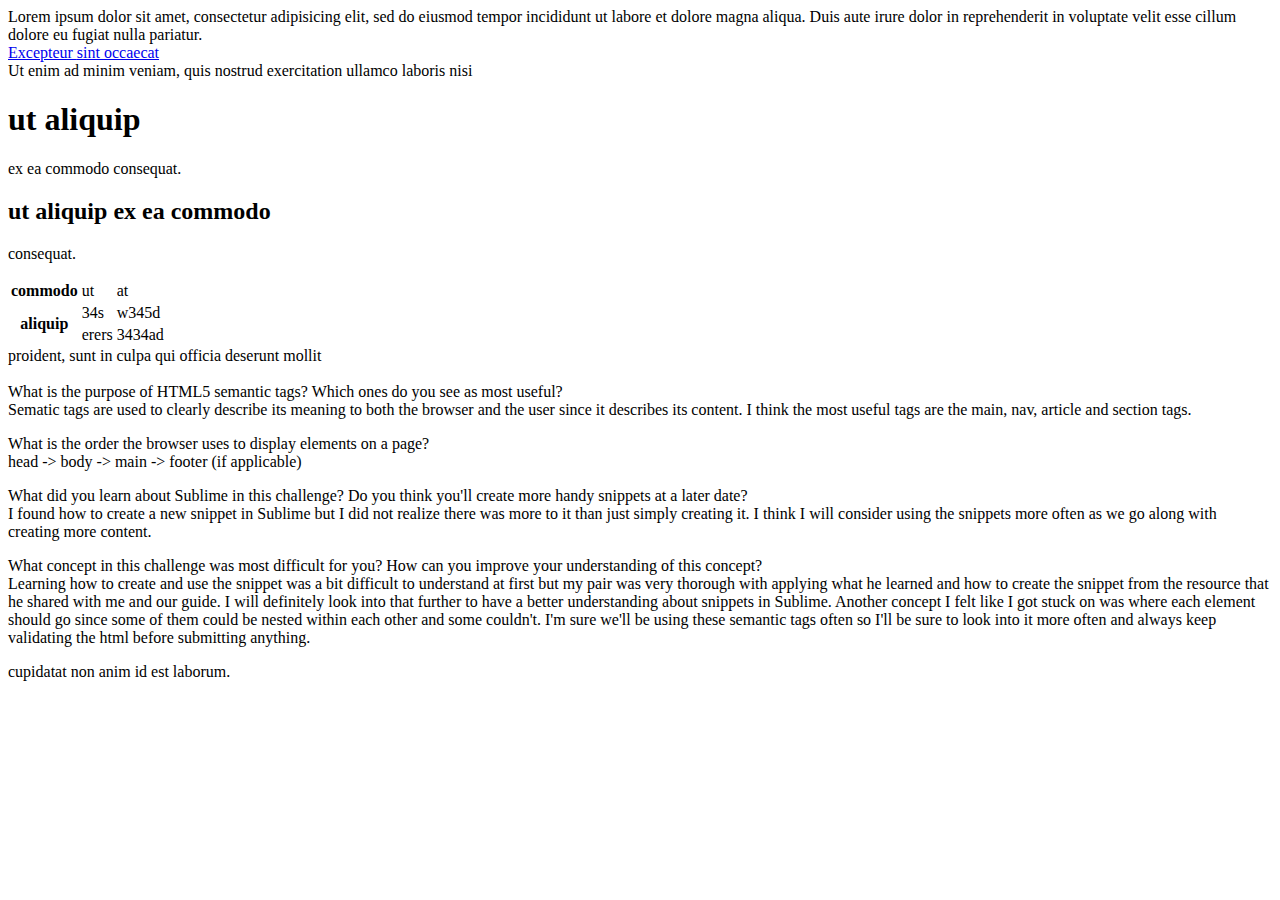
<file: html/gps/index.html>
<!DOCTYPE html>
<html lang="en">
<head>
  <title>gps 1.2</title>
  <meta charset="utf-8">
  <!-- <link rel="stylesheet" href=""> -->
</head>
<body>
  <header> Lorem ipsum dolor sit amet, consectetur adipisicing elit, sed do eiusmod
  tempor incididunt ut labore et dolore magna aliqua.

   Duis aute irure dolor in reprehenderit in voluptate velit esse
  cillum dolore eu fugiat nulla pariatur.

  </header>
  <nav>
  <a href="#">Excepteur </a>
  <a href="#">sint </a>
  <a href="#">occaecat </a>
  </nav>

  <main> Ut enim ad minim veniam,
      quis nostrud exercitation ullamco laboris nisi

    <article>
      <h1>ut aliquip</h1>
      <p>ex ea commodo consequat.</p>
      <section>
        <h2>ut aliquip ex ea commodo</h2>
        <p> consequat.</p>
        <table>
          <tr>
            <th>commodo</th>
            <td>ut</td>
            <td>at</td>
          </tr>
          <tr>
            <th rowspan="2">aliquip</th>
            <td>34s</td>
            <td>w345d</td>
          </tr>
          <tr>
            <td>erers</td>
            <td>3434ad</td>
          </tr>
        </table>
      </section>
    </article>

  </main>
  <aside> proident, sunt in culpa qui officia deserunt mollit</aside>

 	<article>
  		<h3></h3>
  		<p>What is the purpose of HTML5 semantic tags? Which ones do you see as most useful?
  		<br>Sematic tags are used to clearly describe its meaning to both the browser and the user since it describes its content. I think the most useful tags are the main, nav, article and section tags. </p>

		<p>What is the order the browser uses to display elements on a page?
		<br> head -> body -> main -> footer (if applicable)</p>

		<p>What did you learn about Sublime in this challenge? Do you think you'll create more handy snippets at a later date?
		<br>I found how to create a new snippet in Sublime but I did not realize there was more to it than just simply creating it. I think I will consider using the snippets more often as we go along with creating more content.</p>

		<p>What concept in this challenge was most difficult for you? How can you improve your understanding of this concept?
		<br>Learning how to create and use the snippet was a bit difficult to understand at first but my pair was very thorough with applying what he learned and how to create the snippet from the resource that he shared with me and our guide. I will definitely look into that further to have a better understanding about snippets in Sublime. Another concept I felt like I got stuck on was where each element should go since some of them could be nested within each other and some couldn't. I'm sure we'll be using these semantic tags often so I'll be sure to look into it more often and always keep validating the html before submitting anything.
	</article>

  <footer> cupidatat non anim id est laborum. </footer>
</body>
</html>
</file>
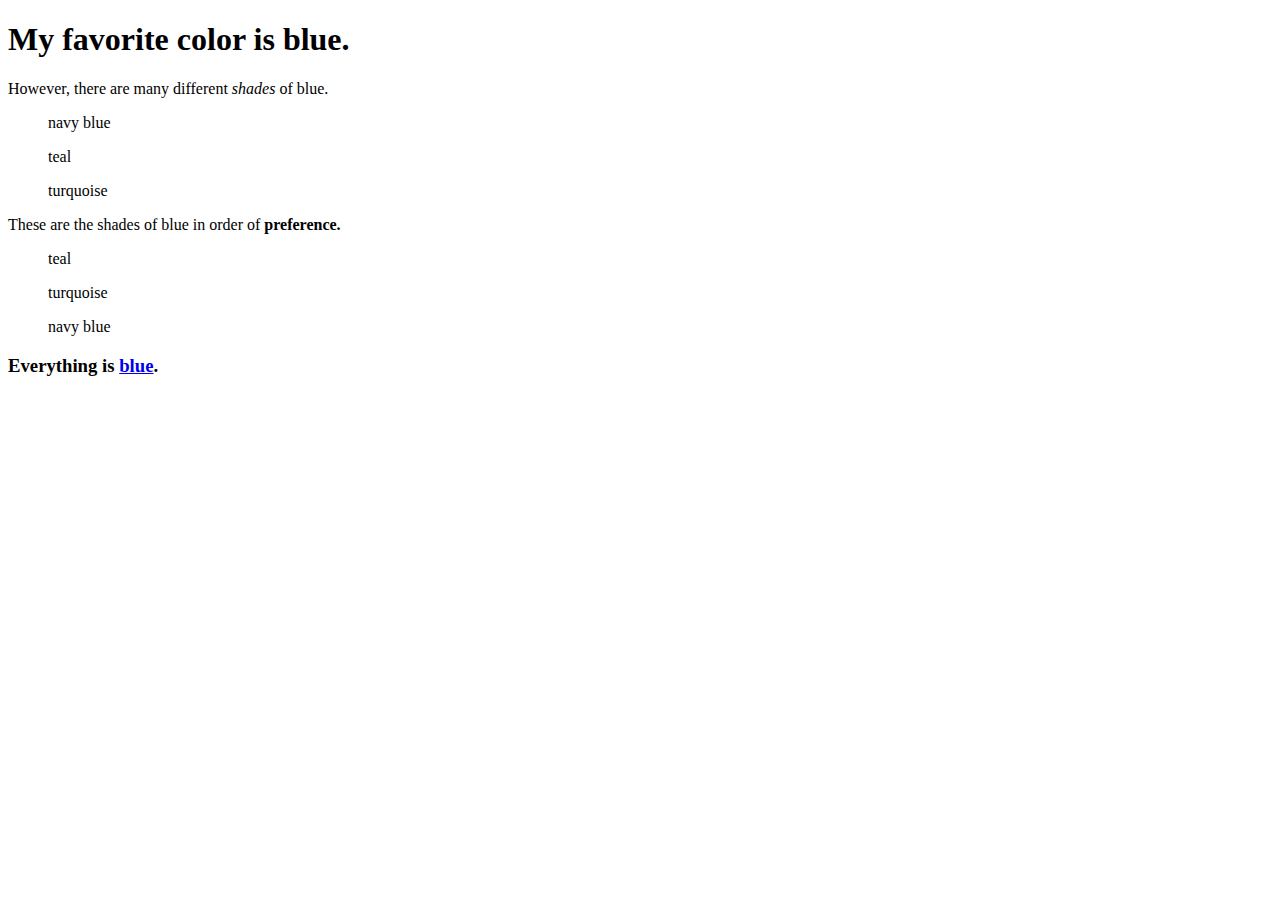
<file: html/web_basics/index.html>
<!DOCTYPE html>
<html>
<head>
	<title>my favorite color is blue.</title>
</head>
<body>
<h1>My favorite color is blue.</h1>
<p>However, there are many different <em>shades</em> of blue.</p>
	<ul>navy blue</ul>
	<ul>teal</ul>
	<ul>turquoise</ul></p>
<p>These are the shades of blue in order of <strong>preference.</strong>
	<ol>teal</ol>
	<ol>turquoise</ol>
	<ol>navy blue</ol>
	</p>
<p><h3>Everything is <a href="https://www.youtube.com/watch?v=JGulAZnnTKA">blue</a>.</h3>

</body>
</html>
</file>
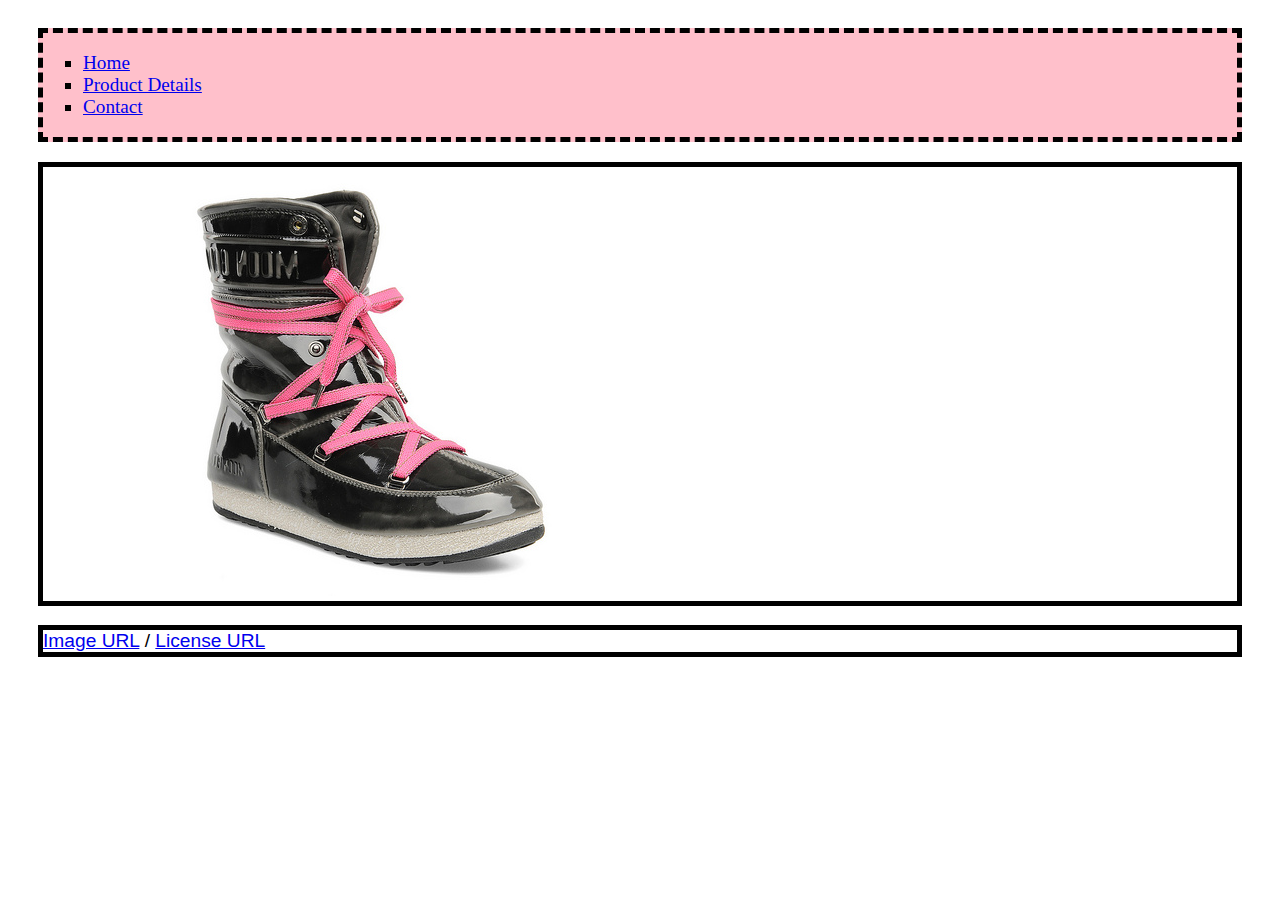
<file: web_dev/client_side_js/index.html>
<!DOCTYPE html>
<html>
<head>
  <title>Home</title>
  <link rel="stylesheet" href="style.css">
</head>

<body>
  <nav class="menu">
    <ul>
      <li><a href="index.html">Home</a></li>
      <li><a href="product_details.html">Product Details</a></li>
      <li><a href="contact.html">Contact</a></li>
    </ul>
  </nav>
  <p>
    <img src="moon_bootz.jpg" alt="moon boots" id="moonbootz" />
  </p>
  <p>
    <a href="https://www.flickr.com/photos/pratpr/9799150133/in/[base64]">Image URL</a> / <a href="https://creativecommons.org/licenses/by/2.0/"> License URL</a>
  </p>
  <script src="script.js"></script>
</body>
</html>
</file>
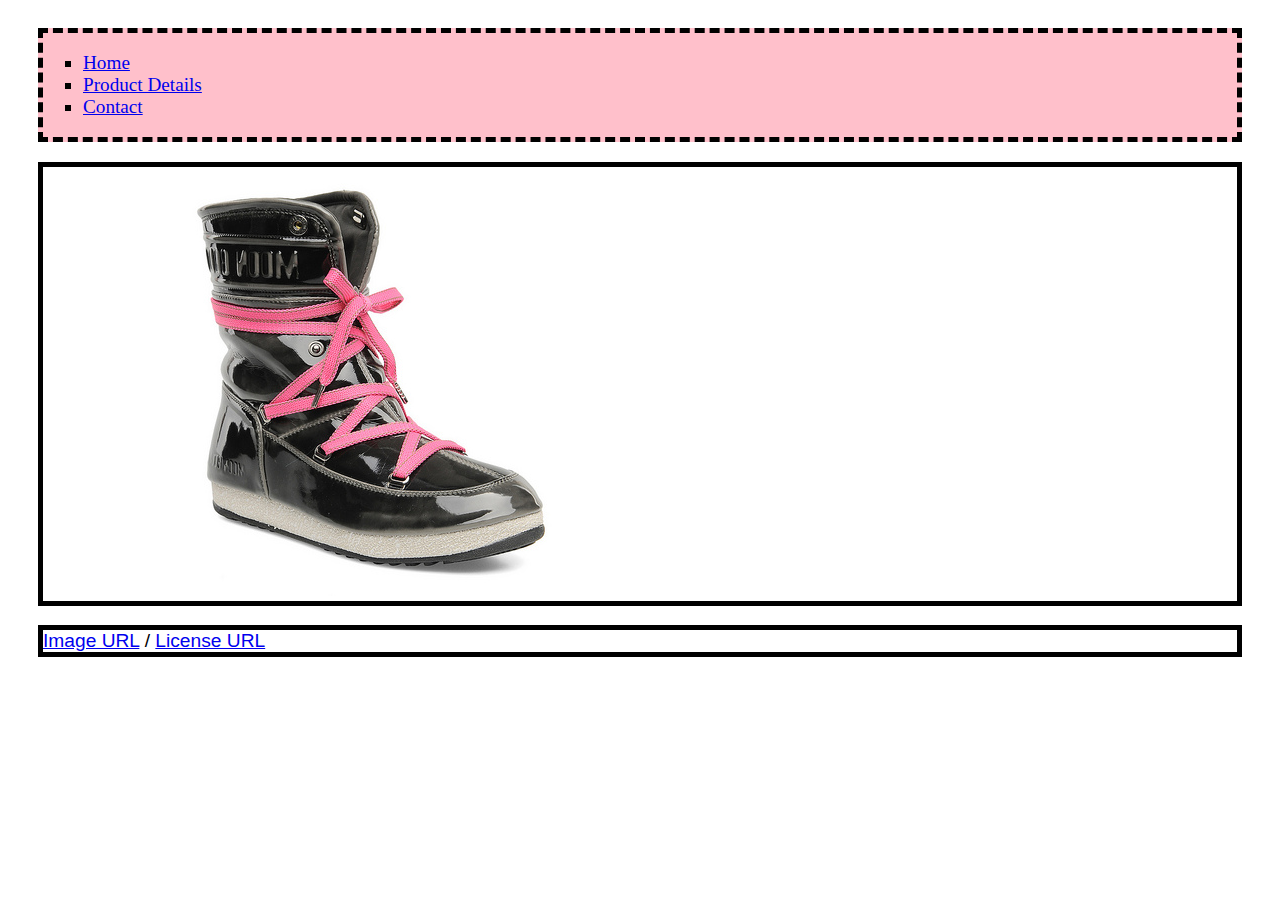
<file: web_dev/jquery/practice_jquery/index.html>
<!DOCTYPE html>
<html>
<head>
  <title>Home</title>
  <link rel="stylesheet" href="style.css">
  <script type="text/javascript" src="https://ajax.googleapis.com/ajax/libs/jquery/3.2.1/jquery.min.js"></script>
  <script type="text/javascript" src="script.js"></script>
</head>

<body>
  <nav class="menu">
    <ul>
      <li><a href="index.html">Home</a></li>
      <li><a href="product_details.html">Product Details</a></li>
      <li><a href="contact.html">Contact</a></li>
    </ul>
  </nav>
  <p>
    <img src="moon_bootz.jpg" alt="moon boots" id="moonbootz" />
  </p>
  <p>
    <a href="https://www.flickr.com/photos/pratpr/9799150133/in/[base64]">Image URL</a> / <a href="https://creativecommons.org/licenses/by/2.0/"> License URL</a>
  </p>
</body>
</html>
</file>
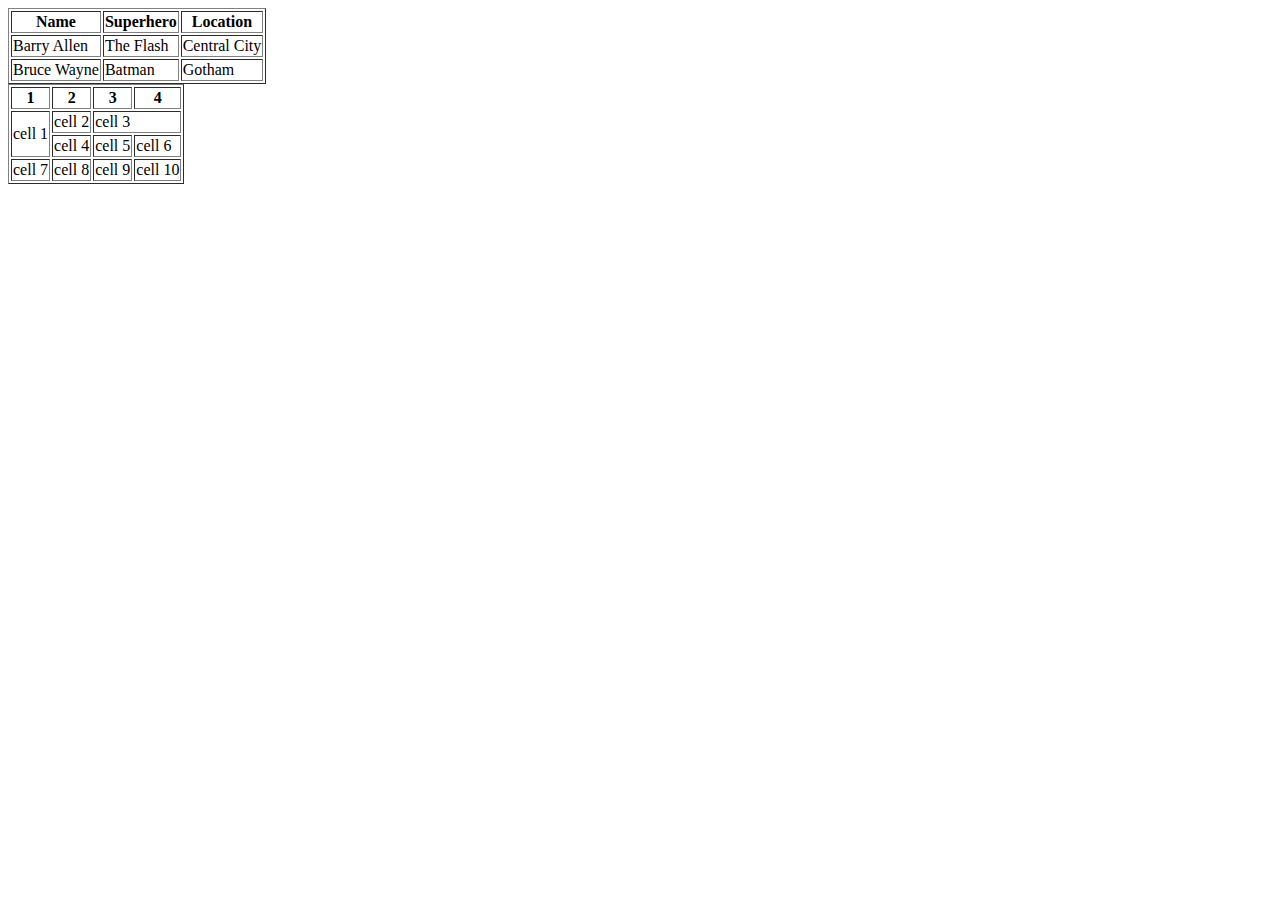
<file: html/table-practice.html>
<!DOCTYPE html>
<html>
<head>
	<title>Table Practice</title>
</head>
<body>
<table border="1">
<tr>
	<th>Name</th>
	<th>Superhero</th>
	<th>Location</th>
</tr>

<tr>
	<td>Barry Allen</td>
	<td>The Flash</td>
	<td>Central City</td>
</tr>

<tr>
	<td>Bruce Wayne</td>
	<td>Batman</td>
	<td>Gotham</td>
</tr>
</table>

<table border="1">
<tr>
	<th>1</th>
	<th>2</th>
	<th>3</th>
	<th>4</th>
</tr>
<tr>
	<td rowspan="2">cell 1</td>
	<td>cell 2</td>
	<td colspan="2">cell 3</td>
</tr>
<tr>
	<td>cell 4</td>
	<td>cell 5</td>
	<td>cell 6</td>
</tr>
<tr>
	<td>cell 7</td>
	<td>cell 8</td>
	<td>cell 9</td>
	<td>cell 10</td>
</tr>

</table>



</body>
</html>
</file>
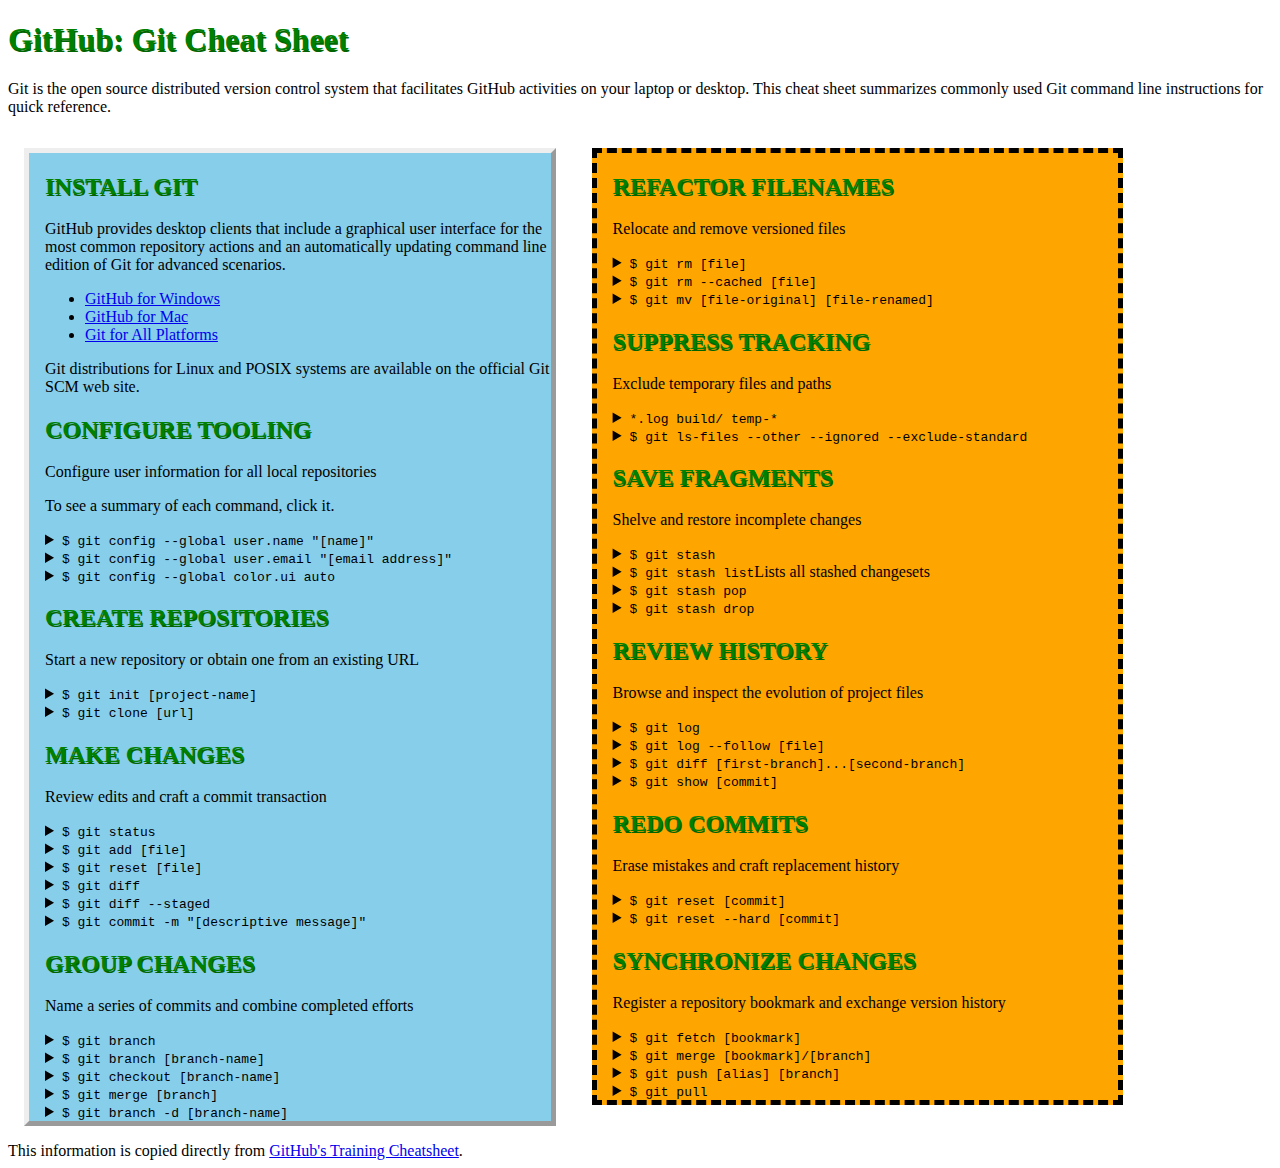
<file: css/gps/gps2-1.html>
<!--
Write your names here:
1.
2.
We spent [#] hours on this challenge.
-->

<!-- This challenge uses HTML5 syntax that may not be available in all browsers (It works in Chrome and Safari, from my testing. (<details> and<summary>). -->

<!DOCTYPE html>
<html lang="en">
  <head>
    <meta charset="UTF-8">
    <link rel="stylesheet" href="gps2-1.css">  <!-- Insert a link to the stylesheet here -->
    <title>Git Cheat Sheet</title>
  </head>

  <body>
    <header>
      <h1>GitHub: Git Cheat Sheet</h1>
      <p>Git is the open source distributed version control system that
        facilitates GitHub activities on your laptop or desktop.
        This cheat sheet summarizes commonly used Git command line
        instructions for quick reference.</p>
    </header>

    <section class="column-1">
      <article>
        <h2>INSTALL GIT</h2>
        <p>GitHub provides desktop clients that include a graphical user
        interface for the most common repository actions and an automatically
        updating command line edition of Git for advanced scenarios.</p>
        <ul>
          <li><a href="https://windows.github.com">GitHub for Windows</a></li>
          <li><a href="https://mac.github.com">GitHub for Mac</a></li>
          <li><a href="http://git-scm.com">Git for All Platforms</a></li>
        </ul>

        Git distributions for Linux and POSIX systems are available on the
        official Git SCM web site.
      </article>

      <article>
        <h2>CONFIGURE TOOLING</h2>
        <p>Configure user information for all local repositories</p>
        <p> To see a summary of each command, click it.</p>

        <details>
          <summary><code>$ git config --global user.name "[name]"</code></summary>
          <p>Sets the name you want attached to your commit transactions</p>
        </details>

        <details>
          <summary><code>$ git config --global user.email "[email address]"</code></summary>
          <p>Sets the email you want atached to your commit transactions</p>
        </details>

        <details>
          <summary><code>$ git config --global color.ui auto</code></summary>
          <p>Enables helpful colorization of command line output</p>
        </details>
      </article>

      <article>
        <h2>CREATE REPOSITORIES</h2>
        <p>Start a new repository or obtain one from an existing URL</p>

        <details>
          <summary><code>$ git init [project-name]</code></summary>
          <p>Creates a new local repository with the specified name</p>
        </details>

        <details>
          <summary><code>$ git clone [url]</code></summary>
          <p>Downloads a project and its entire version history</p>
        </details>
      </article>

      <article>
        <h2>MAKE CHANGES</h2>
        <p>Review edits and craft a commit transaction</p>

        <details>
          <summary><code>$ git status</code></summary>
          <p>Lists all new or modified files to be committed</p>
        </details>

        <details>
          <summary><code>$ git add [file]</code></summary>
          <p>Snapshots the file in preparation for versioning</p>
        </details>

        <details>
          <summary><code>$ git reset [file]</code></summary>
          <p>Unstages the file, but preserve its contents</p>
        </details>

        <details>
          <summary><code>$ git diff</code></summary>
          <p>Shows file differences not yet staged</p>
        </details>

        <details>
          <summary><code>$ git diff --staged</code></summary>
          <p>Shows file differences between staging and the last file version</p>
        </details>

        <details>
          <summary><code>$ git commit -m "[descriptive message]"</code></summary>
          <p>Records file snapshots permanently in version history</p>
        </details>
      </article>

      <article>
        <h2>GROUP CHANGES</h2>
        <p>Name a series of commits and combine completed efforts</p>

        <details>
          <summary><code>$ git branch</code></summary>
          <p>Lists all local branches in the current repository</p>
        </details>

        <details>
          <summary><code>$ git branch [branch-name]</code></summary>
          <p>Creates a new branch</p>
        </details>

        <details>
          <summary><code>$ git checkout [branch-name]</code></summary>
          <p>Switches to the specified branch and updates the working directory</p>
        </details>

        <details>
          <summary><code>$ git merge [branch]</code></summary>
          <p>Combines the specified branch’s history into the current branch</p>
        </details>

        <details>
          <summary><code>$ git branch -d [branch-name]</code></summary>
          <p>Deletes the specified branch</p>
        </details>
      </article>
    </section>

    <section class="column-2">
      <article>
        <h2>REFACTOR FILENAMES</h2>
        <p>Relocate and remove versioned files</p>

        <details>
          <summary><code>$ git rm [file]</code></summary>
          <p>Deletes the file from the working directory and stages the deletion</p>
        </details>

        <details>
          <summary><code>$ git rm --cached [file]</code></summary>
          <p>Removes the file from version control but preserves the file locally</p>
        </details>

        <details>
          <summary><code>$ git mv [file-original] [file-renamed]</code></summary>
          <p>Changes the file name and prepares it for commit</p>
        </details>
      </article>

      <article>
        <h2>SUPPRESS TRACKING</h2>
        <p>Exclude temporary files and paths</p>

        <details>
          <summary><code>*.log
                    build/
                    temp-*
          </code></summary>
          <p>A text file named .gitignore suppresses accidental versioning of files and paths matching the specified paterns</p>
        </details>

        <details>
          <summary><code>$ git ls-files --other --ignored --exclude-standard</code></summary>
          <p>Lists all ignored files in this project</p>
        </details>
      </article>

      <article>
        <h2>SAVE FRAGMENTS</h2>
        <p>Shelve and restore incomplete changes</p>

        <details>
          <summary><code>$ git stash</code></summary>
          <p>Temporarily stores all modified tracked files</p>
        </details>

        <details>
          <summary><code>$ git stash list</code>Lists all stashed changesets</summary>
          <p></p>
        </details>

        <details>
          <summary><code>$ git stash pop</code></summary>
          <p>Restores the most recently stashed files</p>
        </details>

        <details>
          <summary><code>$ git stash drop</code></summary>
          <p>Discards the most recently stashed changeset</p>
        </details>

      </article>

      <article>
        <h2>REVIEW HISTORY</h2>
        <p>Browse and inspect the evolution of project files</p>

        <details>
          <summary><code>$ git log</code></summary>
          <p>Lists version history for the current branch</p>
        </details>

        <details>
          <summary><code>$ git log --follow [file]</code></summary>
          <p>Lists version history for a file, including renames</p>
        </details>

        <details>
          <summary><code>$ git diff [first-branch]...[second-branch]</code></summary>
          <p>Shows content differences between two branches</p>
        </details>

        <details>
          <summary><code>$ git show [commit]</code></summary>
          <p>Outputs metadata and content changes of the specified commit</p>
        </details>
      </article>

      <article>
        <h2>REDO COMMITS</h2>
        <p>Erase mistakes and craft replacement history</p>

        <details>
          <summary><code>$ git reset [commit]</code></summary>
          <p>Undoes all commits after [commit], preserving changes locally</p>
        </details>

        <details>
          <summary><code>$ git reset --hard [commit]</code></summary>
          <p>Discards all history and changes back to the specified commit</p>
        </details>
      </article>

      <article>
        <h2>SYNCHRONIZE CHANGES</h2>
        <p>Register a repository bookmark and exchange version history</p>

        <details>
          <summary><code>$ git fetch [bookmark]</code></summary>
          <p>Downloads all history from the repository bookmark</p>
        </details>

        <details>
          <summary><code>$ git merge [bookmark]/[branch]</code></summary>
          <p>Combines bookmark’s branch into current local branch</p>
        </details>

        <details>
          <summary><code>$ git push [alias] [branch]</code></summary>
          <p>Uploads all local branch commits to GitHub</p>
        </details>

        <details>
          <summary><code>$ git pull</code></summary>
          <p>Downloads bookmark history and incorporates changes</p>
        </details>
      </article>
    </section>

    <footer>
      This information is copied directly from <a href="https://training.github.com/kit/downloads/github-git-cheat-sheet.pdf">GitHub's Training Cheatsheet</a>.
    </footer>
  <!-- Add your reflection here as a comment. -->
  </body>
</html>
</file>
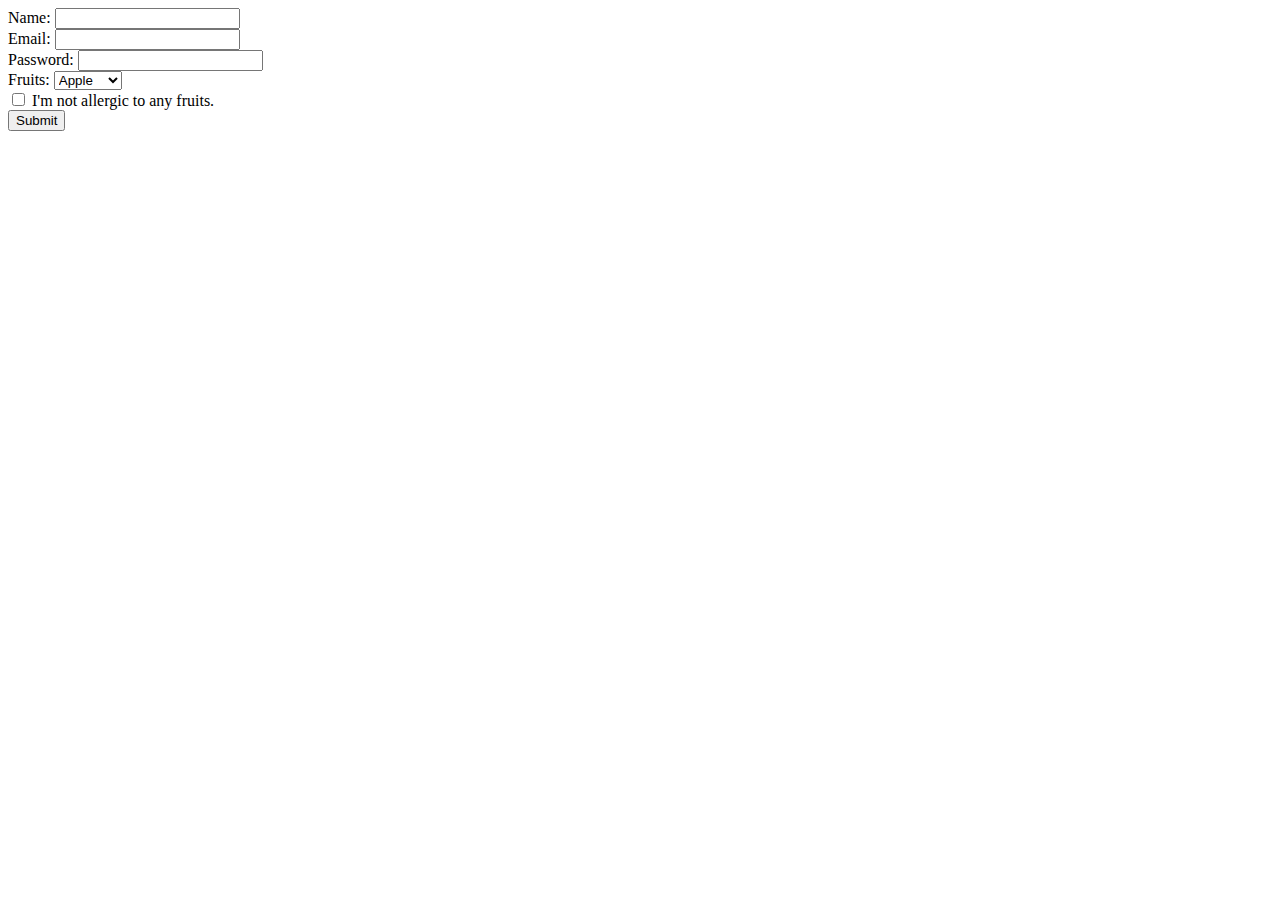
<file: html/forms/practice-form.html>
<!DOCTYPE html>
<html>
<head>
	<title>Practice Form</title>
</head>
<body>
<form action="success.html" method="post">
  <div>
      <label>Name:</label>
      <input type="text" name="fullname">
    </div>
  <div>
    <label>Email:</label>
    <input type="email" name="email">
  </div>
  <div>
    <label>Password:</label>
    <input type="password" name="password">
  </div>
  <div>
      <label>Fruits:</label>
      <select name="fruits">
        <option value="apple">Apple</option>
        <option value="banana">Banana</option>
        <option value="grapes">Grapes</option>
      </select>
    </div>
    <div>
      <input type="checkbox" name="agreement" value="agree">
  		I'm not allergic to any fruits.
    </div>
  <button type="submit">Submit</button>

</form>
</body>
</html>
</file>
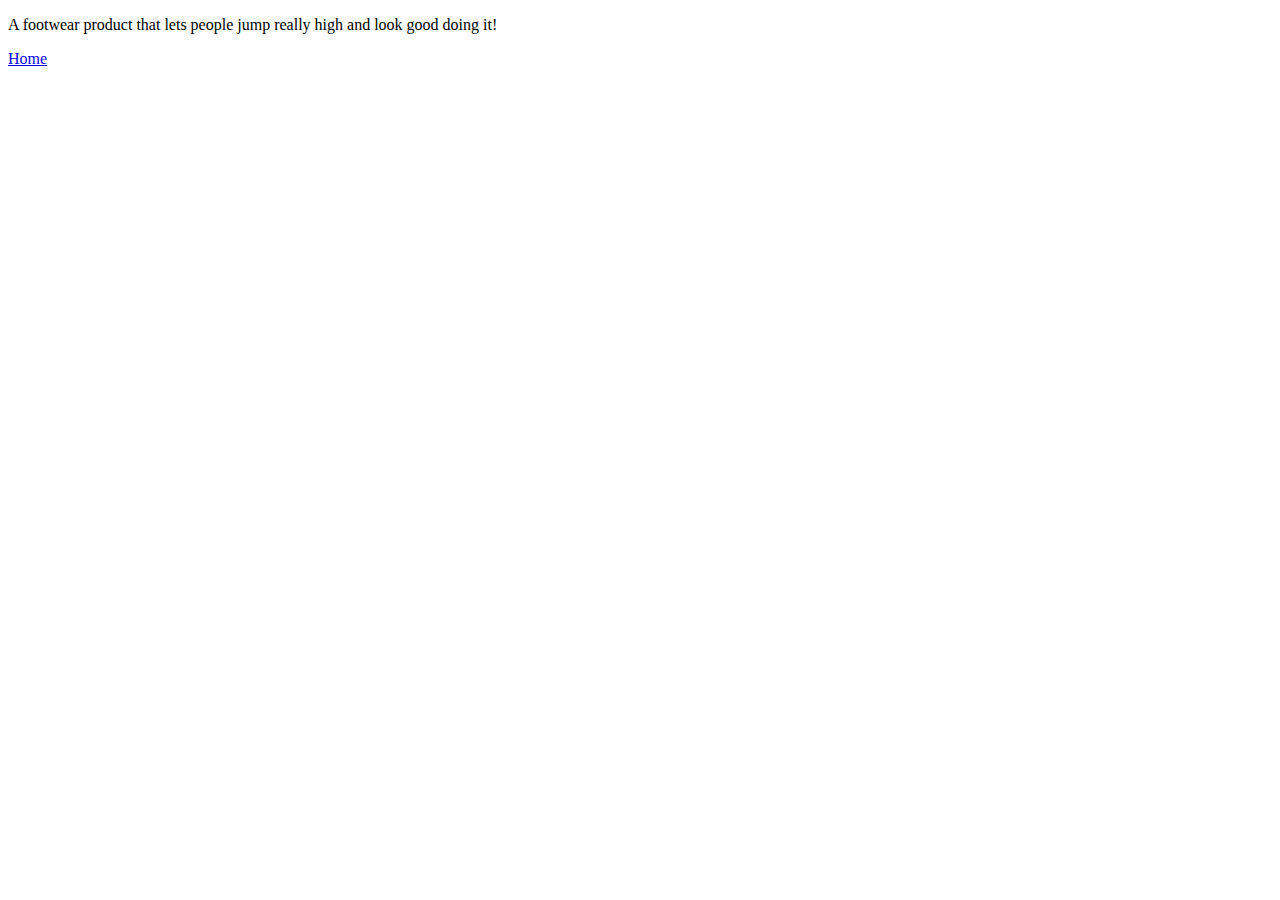
<file: html/moon_bootz/product_details.html>
<!DOCTYPE html>
<html>
<head>
	<title>Product Details</title>
</head>
<body>
<p>A footwear product that lets people jump really high and look good doing it!
</p>
<footer>
	<a href="index.html">Home</a>
</footer>
</body>

</html>
</file>
<file: web_dev/client_side_js/style.css>
body {
  font-family: "Georgia", serif;
  padding: 20px 30px;
  border-radius: 5px;
  background-color: white;
  font-size: 1.2em;
}

ul {
  list-style-type: square;
}

.menu {
  background-color: pink;
  border: 5px dashed black;
}

p {
  font-family: Arial;
  font-size: 1em;
  border: 5px solid black;
}
</file>
<file: web_dev/jquery/practice_jquery/style.css>
body {
  font-family: "Georgia", serif;
  padding: 20px 30px;
  border-radius: 5px;
  background-color: white;
  font-size: 1.2em;
}

ul {
  list-style-type: square;
}

.menu {
  background-color: pink;
  border: 5px dashed black;
}

p {
  font-family: Arial;
  font-size: 1em;
  border: 5px solid black;
}
</file>
<file: css/gps/gps2-1.css>
h1, h2 {
  font-family: Georgia, serif;
  color: green;
  text-shadow: 1px 2px darkgreen;
}

.column-1 {
  /* float: left; */
  background-color: skyblue;
  display: inline-block;
  vertical-align: top;
  width: 40%;
  border: 5px outset;
  padding-left: 1em;
  margin: 1em;
}

.column-2 {
  /* float: right; */
  background-color: orange;
  display: inline-block;
  vertical-align: top;  
  width: 40%;
  border: 5px dashed black;
  padding-left: 1em;
  margin: 1em;
}

body {
  background-image: url(http://cdn.thedesigninspiration.com/wp-content/uploads/2014/02/Cat-Illustrations-003.jpg);
  background-repeat: repeat;
}

footer {
  /* clear: both; */
}
</file>
